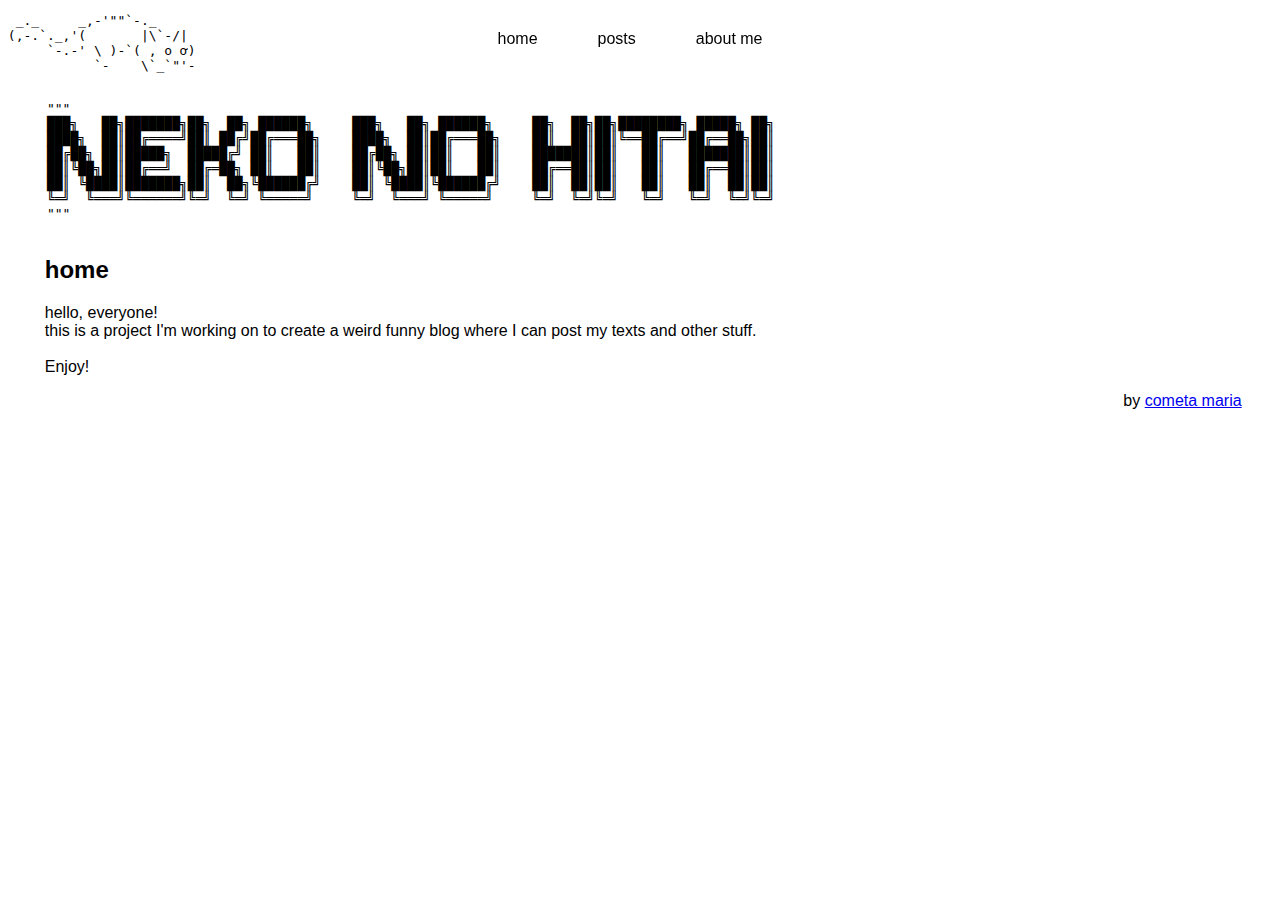
<file: index.html>
<!DOCTYPE html>
<html lang="en">

<head>
    <meta charset="UTF-8">
    <meta name="viewport" content="width=device-width, initial-scale=1.0">
    <title>neko no hitai</title>
    <link rel="stylesheet" href="style.css">
</head>

<body>

    <div>
        <pre id="welcome_art">
  _._     _,-'""`-._
 (,-.`._,'(       |\`-/|
      `-.-' \ )-`( , o ơ)
            `-    \`_`"'-
        </pre>
        <pre id="welcome_art">
      """
      ███╗   ██╗███████╗██╗  ██╗ ██████╗     ███╗   ██╗ ██████╗     ██╗  ██╗██╗████████╗ █████╗ ██╗
      ████╗  ██║██╔════╝██║ ██╔╝██╔═══██╗    ████╗  ██║██╔═══██╗    ██║  ██║██║╚══██╔══╝██╔══██╗██║
      ██╔██╗ ██║█████╗  █████╔╝ ██║   ██║    ██╔██╗ ██║██║   ██║    ███████║██║   ██║   ███████║██║
      ██║╚██╗██║██╔══╝  ██╔═██╗ ██║   ██║    ██║╚██╗██║██║   ██║    ██╔══██║██║   ██║   ██╔══██║██║
      ██║ ╚████║███████╗██║  ██╗╚██████╔╝    ██║ ╚████║╚██████╔╝    ██║  ██║██║   ██║   ██║  ██║██║
      ╚═╝  ╚═══╝╚══════╝╚═╝  ╚═╝ ╚═════╝     ╚═╝  ╚═══╝ ╚═════╝     ╚═╝  ╚═╝╚═╝   ╚═╝   ╚═╝  ╚═╝╚═╝
      """
        </pre>
    </div>

    <div class="menu">
        <ul id="menu_items">
            <li><a href="#home">home</a></li>
            <li><a href="#posts">posts</a></li>
            <li><a href="#about_me">about me</a></li>
        </ul>
    </div>

    <div class="main_items">
        <section id="home">
            <h2>home</h2>
            <p><span id="home_text"></span></p>
        </section>
    </div>

    <div class="main_items">
        <section id="posts" class="hidden">
            <h2>posts</h2>
            <ul id="posts_items">
                <li><span id="july0624">2024-july-06 - hello, dawg!</span></li>
                <li><span id="july0524">2024-july-05 - hello, world!</span></li>
                <!-- Add more <li> elements as needed -->
            </ul>
            <button id="backButton" style="display: none;"><<<<<<< go back to posts</button>
            <p id="posts_text"></p> <!-- Placeholder for post content -->
        </section>
    </div>

    <div class="main_items">
        <section id="about_me" class="hidden">
            <h2>about me</h2>
            <p><span id="about_me_text">This is the About Me section.</span></p>
        </section>
    </div>

    <script src="./script.js"></script>
</body>

<footer>
    <p>by <span><a href="https://github.com/mpdiasrosa/nekonohitai">cometa maria</a></span></p>
</footer>

</html>
</file>
<file: style.css>
body {
    text-align: left;
    font-family: 'Open Sans', sans-serif;
    margin: 0;
    padding: 0;
}

.hidden {
    display: none;
}

.selected {
    font-weight: bold;
}

#welcome_art:hover {
    color: #ffbb00;
    transition: color 0.3s ease;
}

#menu_items,
#posts_items {
    list-style-type: none;
}

.menu {
    list-style-type: none;
    position: fixed;
    top: 0;
    left: 0;
    width: 100%;
    padding: 10px 0;
    display: flex;
    justify-content: center;
    align-items: center;
    z-index: 1000; /* Ensure menu is above other content */
}

.menu ul {
    list-style-type: none;
    margin: 0;
    padding: 0;
    display: flex;
}

.menu ul li {
    margin-right: 20px;
}

.menu ul li a {
    color: #000000;
    text-decoration: none;
    padding: 20px;
    transition: all 0.3s ease;
    display: block; /* Ensure the <a> tag covers the entire <li> */
}

.menu ul li:hover,
.main_items ul li:hover {
    cursor: pointer;
}

.menu ul li a:hover,
.main_items ul li a:hover {
    color: #ffbb00;
}

.main_items {
    padding-left: 3.5%;
}

#posts_items {
    text-decoration: underline;
}

button {
    background: none; /* Remove background color */
    border: none; /* Remove border */
    cursor: pointer;
    font-weight: bold;
}

button:hover {
    color: #ffbb00;
    cursor: pointer;
}

footer {
    text-align: right;
    padding-right: 3%;
}
</file>
